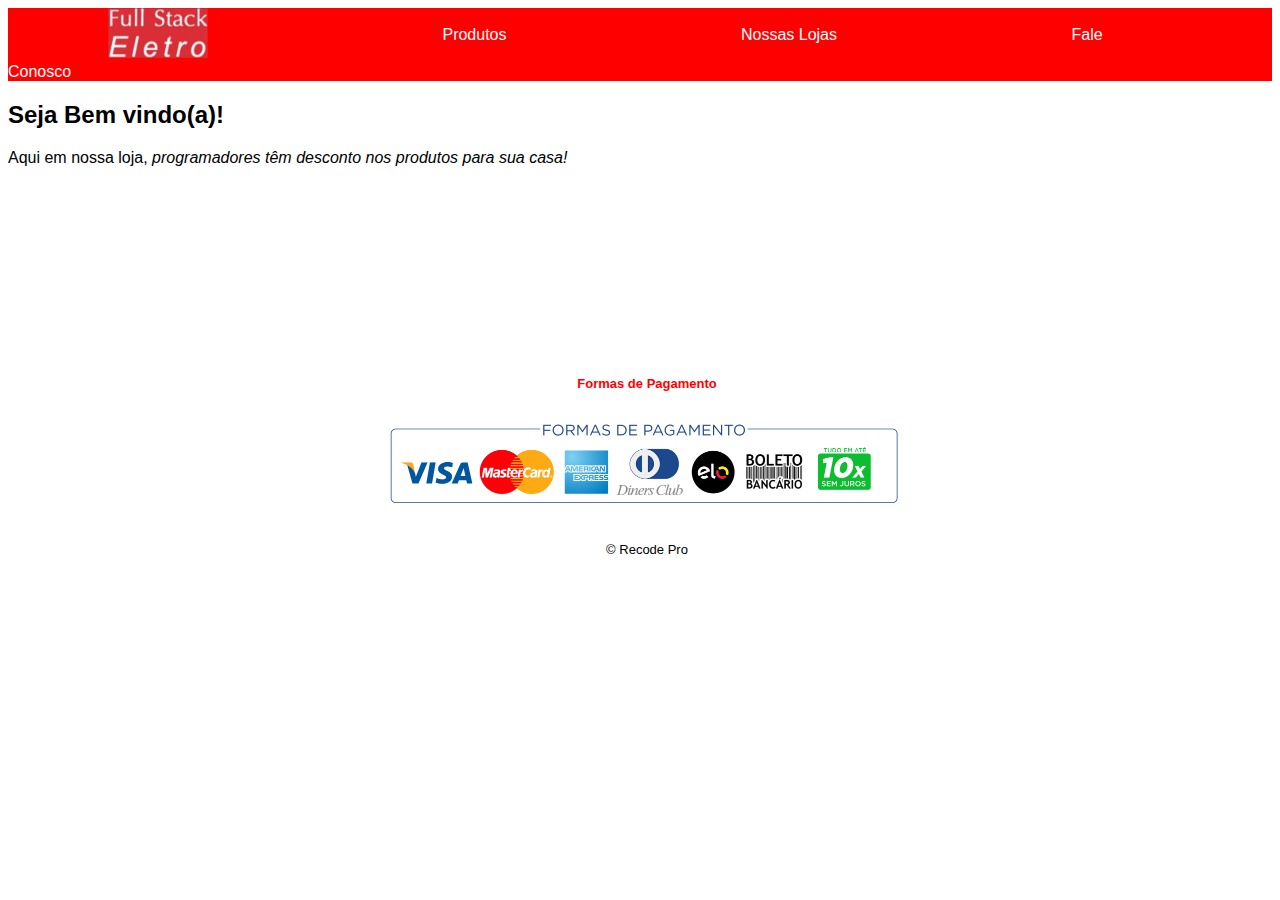
<file: index.html>
<!DOCTYPE html>
<html lang="pt-br">
    <head>
        <meta charset="UTF-8">
        <title>Full Stack Eletro</title>
        <link rel="stylesheet" href="./CSS/estilo.css">
    </head>
    <body>
            <nav class="menu">
                <a href="index.html"><img width="100px" src="./Imagens/Logo.jpeg" alt="FullStack Eletro"></a>
                <a href="Produtos.html">Produtos</a>
                <a href="Loja.html">Nossas Lojas</a>
                <a href="Contato.html">Fale Conosco</a>
            </nav>
            <main>
                <h2>Seja Bem vindo(a)!</h2>
                <p>Aqui em nossa loja, <i>programadores têm desconto nos produtos para sua casa!</i></p>
            </main>
        <br><br><br><br><br>
        <br><br><br><br><br>
        <footer id= "rodape" class="letrinha">
            <p id=formas_pagamento><b>Formas de Pagamento</b></p>
            <img src="./Imagens/Formas de Pagamento.png" alt="Formas de pagamento">
            <p>&copy; Recode Pro</p>
        </footer>
    </body>
</html>
</file>
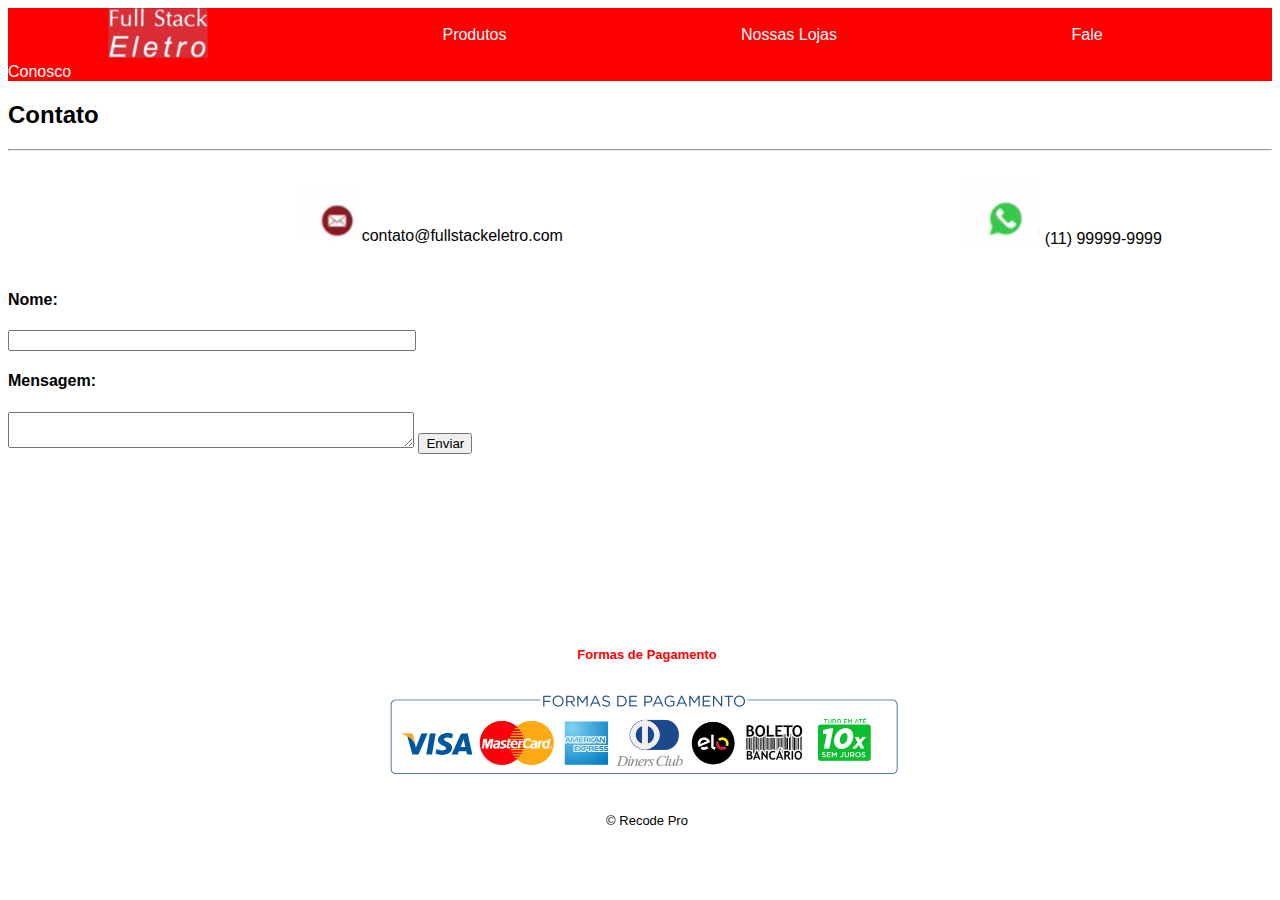
<file: Contato.html>
<!DOCTYPE html>
<html lang="pt.br">
    <head>
        <meta charset="UTF-8">
        <title>Contato - Fullstack Eletro</title>
        <link rel="stylesheet" href="./CSS/estilo.css">
    </head>
    <body>
        <nav class="menu">
            <a href="index.html"><img width="100px" src="./Imagens/Logo.jpeg" alt="FullStack Eletro"></a>
            <a href="Produtos.html">Produtos</a>
            <a href="Loja.html">Nossas Lojas</a>
            <a href="Contato.html">Fale Conosco</a>
        </nav>
        <h2>Contato</h2>
        <hr>
        <table border="0" width="100%" cellpadding="20">
            <tr>
                <td width="50" align="center" class="contato">
                    <img src="./Imagens/email.png" width="60px">
                    contato@fullstackeletro.com
                </td>
                <td width="50" align="center" class="contato">
                    <img src="./Imagens/wzap.png" width="80px">
                    (11) 99999-9999
                </td>
            </tr>
        </table>
        <form>
            <h4>Nome:</h4>
            <input type="text" style="width: 400px;">
            <h4>Mensagem:</h4>
            <textarea style=width:400px;></textarea>
            <input type="submit" value="Enviar">
        </form>
        
        <br><br><br><br><br>
        <br><br><br><br><br>

        <footer id= "rodape" class="letrinha">
            <p id=formas_pagamento><b>Formas de Pagamento</b></p>
            <img src="./Imagens/Formas de Pagamento.png" alt="Formas de pagamento">
            <p>&copy; Recode Pro</p>
        </footer>
    </body>
</html>
</file>
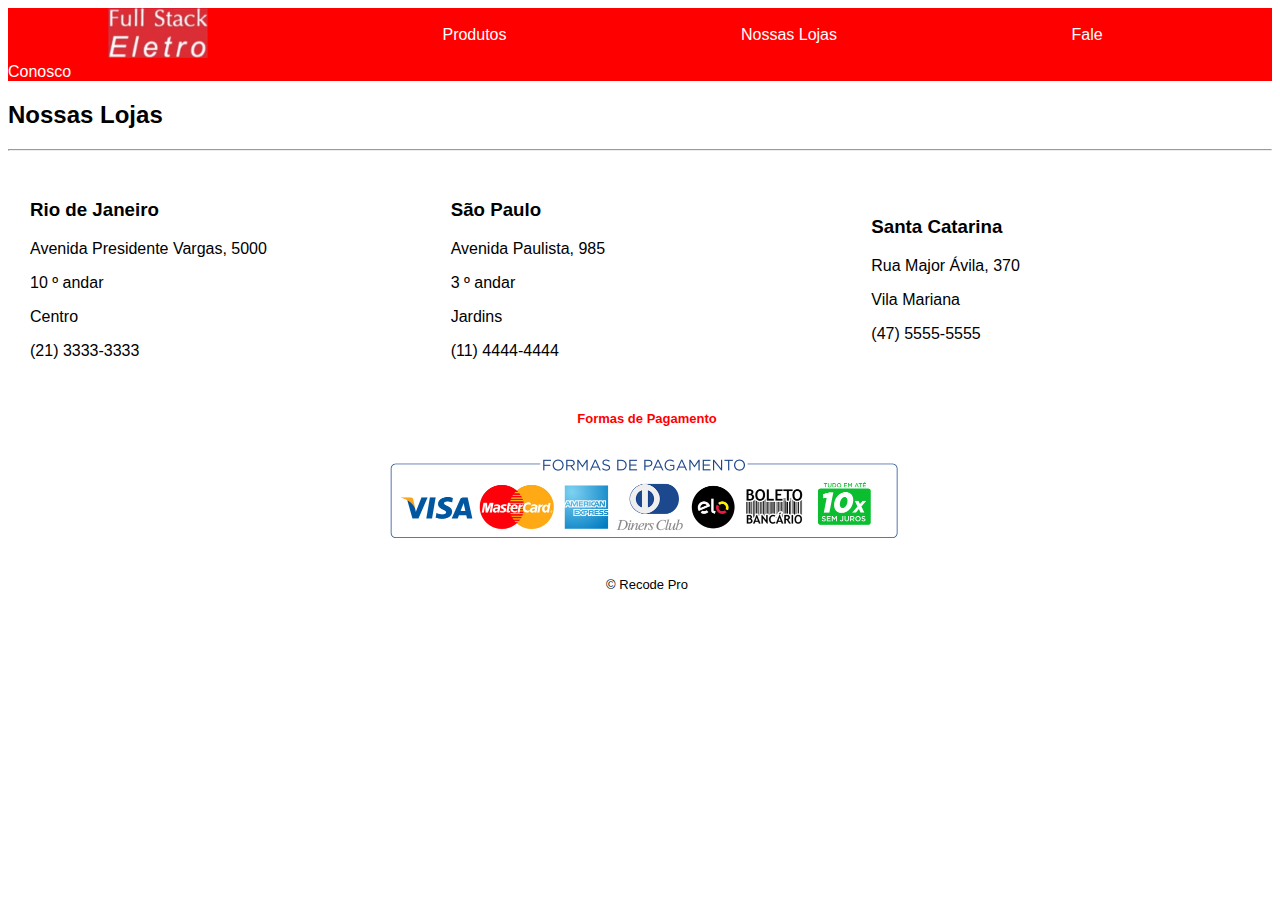
<file: Loja.html>
<!DOCTYPE html>
<html lang="pt.br">
    <head>
        <meta charset="UTF-8">
        <title>Nossas Lojas - Fullstack Eletro</title>
        <link rel="stylesheet" href="./CSS/estilo.css">
    </head>
    <body>
        <nav class="menu">
            <a href="index.html"><img width="100px" src="./Imagens/Logo.jpeg" alt="FullStack Eletro"></a>
            <a href="Produtos.html">Produtos</a>
            <a href="Loja.html">Nossas Lojas</a>
            <a href="Contato.html">Fale Conosco</a>
        </nav>
        <h2>Nossas Lojas</h2>
        <hr>
        <table border="0" width="100%" cellpadding="20">
            <tr>
                <td width="33%">
                    <h3>Rio de Janeiro</h3>
                    <p>Avenida Presidente Vargas, 5000</p>
                    <p>10 &ordm; andar</p>
                    <p>Centro</p>
                    <p>(21) 3333-3333</p>
                </td>
                <td width="33%">
                    <h3>São Paulo</h3>
                    <p>Avenida Paulista, 985</p>
                    <p>3 &ordm; andar</p>
                    <p>Jardins</p>
                    <p>(11) 4444-4444</p>
                </td>
                <td width="33%">
                    <h3>Santa Catarina</h3>
                    <p>Rua Major &Aacute;vila, 370</p>
                    <p>Vila Mariana</p>
                    <p>(47) 5555-5555</p>
                </td>
            </tr>
        </table>
        <footer id= "rodape" class="letrinha">
            <p id=formas_pagamento><b>Formas de Pagamento</b></p>
            <img src="./Imagens/Formas de Pagamento.png" alt="Formas de pagamento">
            <p>&copy; Recode Pro</p>
        </footer>
    </body>
</html>
</file>
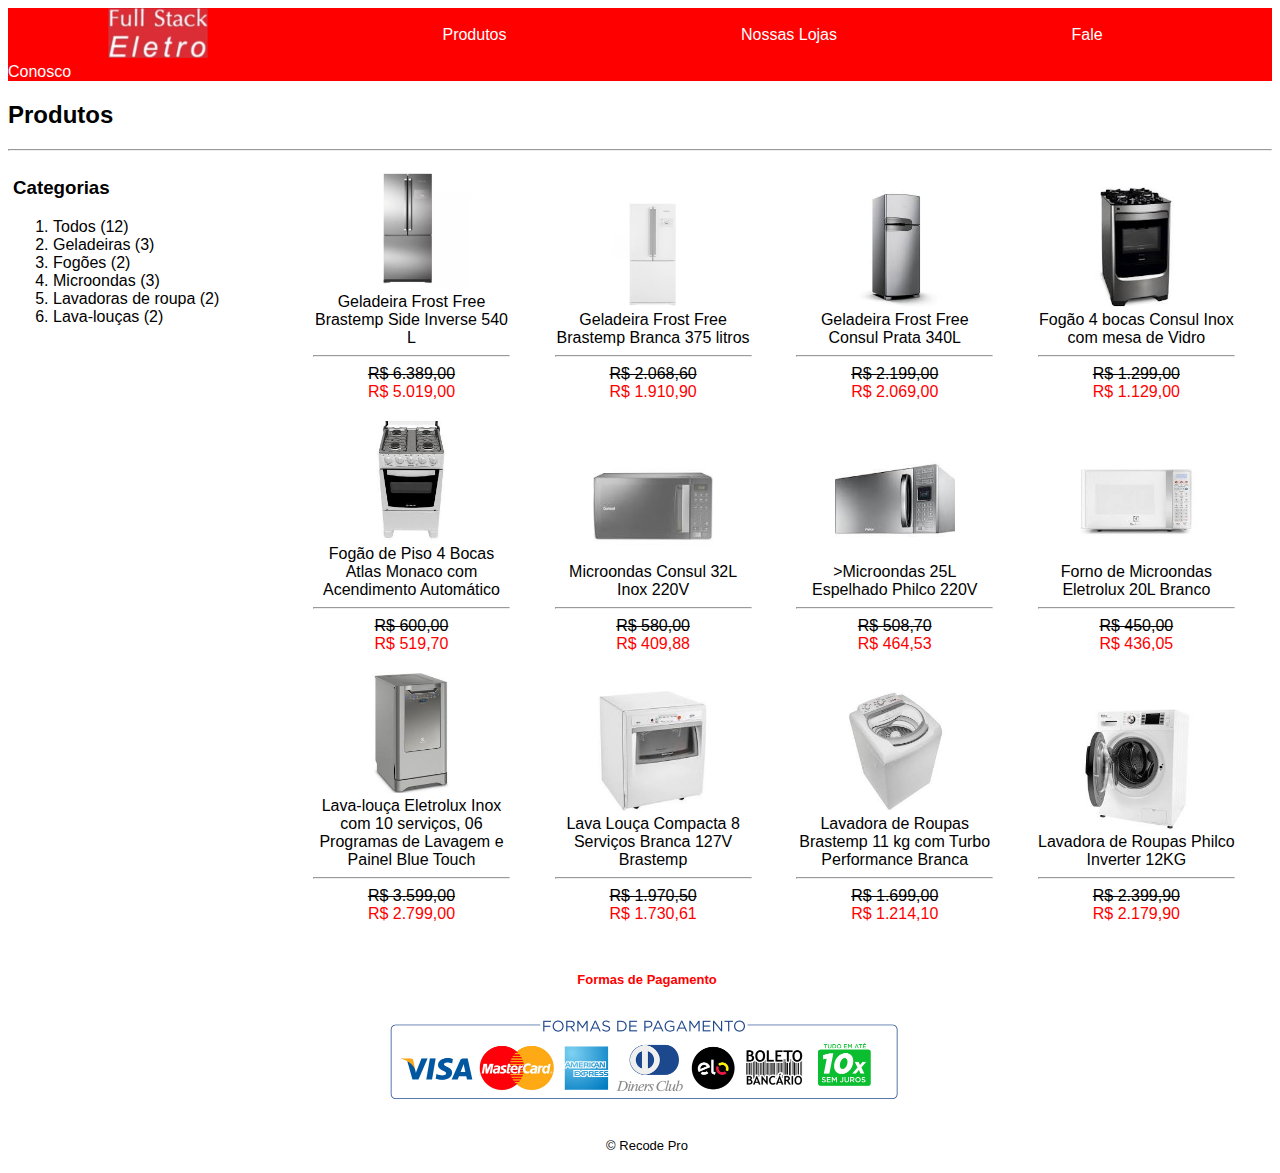
<file: Produtos.html>
<!DOCTYPE html>
<html lang="pt.br">
    <head>
        <meta charset="UTF-8">
        <title>Produtos - Fullstack Eletro</title>
        <link rel="stylesheet" href="./CSS/estilo.css">
        <script src="comandos.js"></script>
    </head>
    <body>
        <nav class="menu">
            <a href="index.html"><img width="100px" src="./Imagens/Logo.jpeg" alt="FullStack Eletro"></a>
            <a href="Produtos.html">Produtos</a>
            <a href="Loja.html">Nossas Lojas</a>
            <a href="Contato.html">Fale Conosco</a>
        </nav>
        <h2>Produtos</h2>
        <hr>
        <section class="listaCategorias">
            <h3>Categorias</h3>
                <ol class="seta">
                    <li onclick="exibirTodos()">Todos (12)</li>
                    <li onclick="exibirCategoria('geladeira')">Geladeiras (3)</li>
                    <li onclick="exibirCategoria('fogao')">Fogões (2)</li>
                    <li onclick="exibirCategoria('microondas')">Microondas (3)</li> 
                    <li onclick="exibirCategoria('lavaRoupa')">Lavadoras de roupa (2)</li>
                    <li onclick="exibirCategoria('lavaLouca')">Lava-louças (2)</li>
                </ol>
        </section>
        <section class="produtos">
                <div class="cadaProduto" id="geladeira" style="display: inline-block;">
                    <img src="./Imagens/13587907837982.jpg" width="120px" onclick="destaque(this)">
                    <br>
                    Geladeira Frost Free Brastemp Side Inverse 540 L
                    <hr>
                    <strike>R$ 6.389,00</strike><br>
                    <naty class="preço">R$ 5.019,00</naty>
                </div>
                <div class="cadaProduto" id="geladeira" style="display: inline-block;">
                    <img src="./Imagens/geladeira frost free brastemp 375 litros branca.jpg" width="120px" onclick="destaque(this)">
                    <br>
                    Geladeira Frost Free Brastemp Branca 375 litros
                    <hr>
                    <strike>R$ 2.068,60</strike><br>
                    <naty class="preço">R$ 1.910,90</naty>
                </div>
                <div class="cadaProduto" id="geladeira" style="display: inline-block;">
                    <img src="./Imagens/geladeira frost free consul prata 340 litros.jpg" width="120px" onclick="destaque(this)">
                    <br>
                    Geladeira Frost Free Consul Prata 340L
                    <hr>
                    <strike>R$ 2.199,00</strike><br>
                    <naty class="preço">R$ 2.069,00</naty>
                </div>
                <div class="cadaProduto" id="fogao" style="display: inline-block;">
                    <img src="./Imagens/fogão 4 bocas consul inox com mesa de vidro.jpg" width="120px" onclick="destaque(this)">
                    <br>
                    Fogão 4 bocas Consul Inox com mesa de Vidro
                    <hr>
                    <strike>R$ 1.299,00</strike><br>
                    <naty class="preço">R$ 1.129,00</naty>
                </div>
                <div class="cadaProduto" id="fogao" style="display: inline-block;">
                    <img src="./Imagens/Fogão Atlas Monaco.jpeg" width="120px" onclick="destaque(this)">
                    <br>
                    Fogão de Piso 4 Bocas Atlas Monaco com Acendimento Automático
                    <hr>
                    <strike>R$ 600,00</strike><br>
                    <naty class="preço">R$ 519,70</naty>
                </div>
                <div class="cadaProduto" id="microondas" style="display: inline-block;">
                    <img src="./Imagens/microondas consul 32 litros inox 220v.jpg" width="120px"onclick="destaque(this)">
                    <br>
                    Microondas Consul 32L Inox 220V
                    <hr>
                    <strike>R$ 580,00</strike><br>
                    <naty class="preço">R$ 409,88</naty>
                </div>
                <div class="cadaProduto" id="microondas" style="display: inline-block;">
                    <img src="./Imagens/Microondas espelhado Philco.jpeg" width="120px" onclick="destaque(this)">
                    <br>
                    >Microondas 25L Espelhado Philco 220V
                    <hr>
                    <strike>R$ 508,70</strike><br>
                    <naty class="preço">R$ 464,53</naty>
                </div>
                <div class="cadaProduto" id="microondas" style="display: inline-block;">
                    <img src="./Imagens/Forno de Microondas Eletrolux.jpeg" width="120px" onclick="destaque(this)">
                    <br>
                    Forno de Microondas Eletrolux 20L Branco
                    <hr>
                    <strike>R$ 450,00</strike><br>
                    <naty class="preço">R$ 436,05</naty>
                </div>
                <div class="cadaProduto" id="lavaLouca" style="display: inline-block;">
                    <img src="./Imagens/Lava louça eletrolux.jpeg" width="120px" onclick="destaque(this)">
                    <br>
                    Lava-louça Eletrolux Inox com 10 serviços, 06 Programas de Lavagem e Painel Blue Touch
                    <hr>
                    <strike>R$ 3.599,00</strike><br>
                    <naty class="preço">R$ 2.799,00</naty>
                </div>
                <div class="cadaProduto" id="lavaLouca" style="display: inline-block;">
                    <img src="./Imagens/Lava Louça compacta Brastemp.jpeg" width="120px" onclick="destaque(this)">
                    <br>
                    Lava Louça Compacta 8 Serviços Branca 127V Brastemp
                    <hr>
                    <strike>R$ 1.970,50</strike><br>
                    <naty class="preço">R$ 1.730,61</naty>
                </div>
                <div class="cadaProduto" id="lavaRoupa" style="display: inline-block;">
                    <img src="./Imagens/Lavadora Brastemp 11kg.jpeg" width="120px" onclick="destaque(this)">
                    <br>
                    Lavadora de Roupas Brastemp 11 kg com Turbo Performance Branca
                    <hr>
                    <strike>R$ 1.699,00</strike><br>
                    <naty class="preço">R$ 1.214,10</naty>
                </div>
                <div class="cadaProduto" id="lavaRoupa" style="display: inline-block;">
                    <img src="./Imagens/Lavadora Philco Inventer.jpeg" width="120px" onclick="destaque(this)">
                    <br>
                    Lavadora de Roupas Philco Inverter 12KG
                    <hr>
                    <strike>R$ 2.399,90</strike><br>
                    <naty class="preço">R$ 2.179,90</naty>
                </div>
        </section>
        <footer id= "rodape" class="letrinha">
            <p id=formas_pagamento><b>Formas de Pagamento</b></p>
            <img src="./Imagens/Formas de Pagamento.png" alt="Formas de pagamento">
            <p>&copy; Recode Pro</p>
        </footer>
    </body>
</html>
</file>
<file: CSS/estilo.css>
body {
    font-family: Arial, Helvetica, sans-serif;
    display: block;
}
#formas_pagamento {
    color: #FF0000;
}

.menu {
    background-color: #FF0000;
}

.menu a {
    color: #FFFFFF;
    text-decoration: none;
    padding: 0px 130px 0px 100px;
    vertical-align: middle;
}

.letrinha {
    font-size: small;
}

.preço {
    font-size: medium;
    color: #FF0000;
}

.contato {
    font-size: medium;
}

#rodape {
    text-align: center;
    width: 100%;
    margin: 10px 0 20px 7px;
}

.produtos {
    display: inline-block;
    width: 78%;
    height: 800px;
    border-radius: 10px;
    vertical-align: top;
    cursor: pointer;
}

.cadaProduto {
    display: inline-block;
    width: 20%;
    margin: 10px 10px 10px 30px;
    text-align: center;
}

.listaCategorias {
    vertical-align: top;
    height: 800px;
    display: inline-block;
    border-radius: 10px;
    margin: 0 0 0 5px;
    width: 21%;
}

.seta {
    cursor: pointer;
}
</file>
